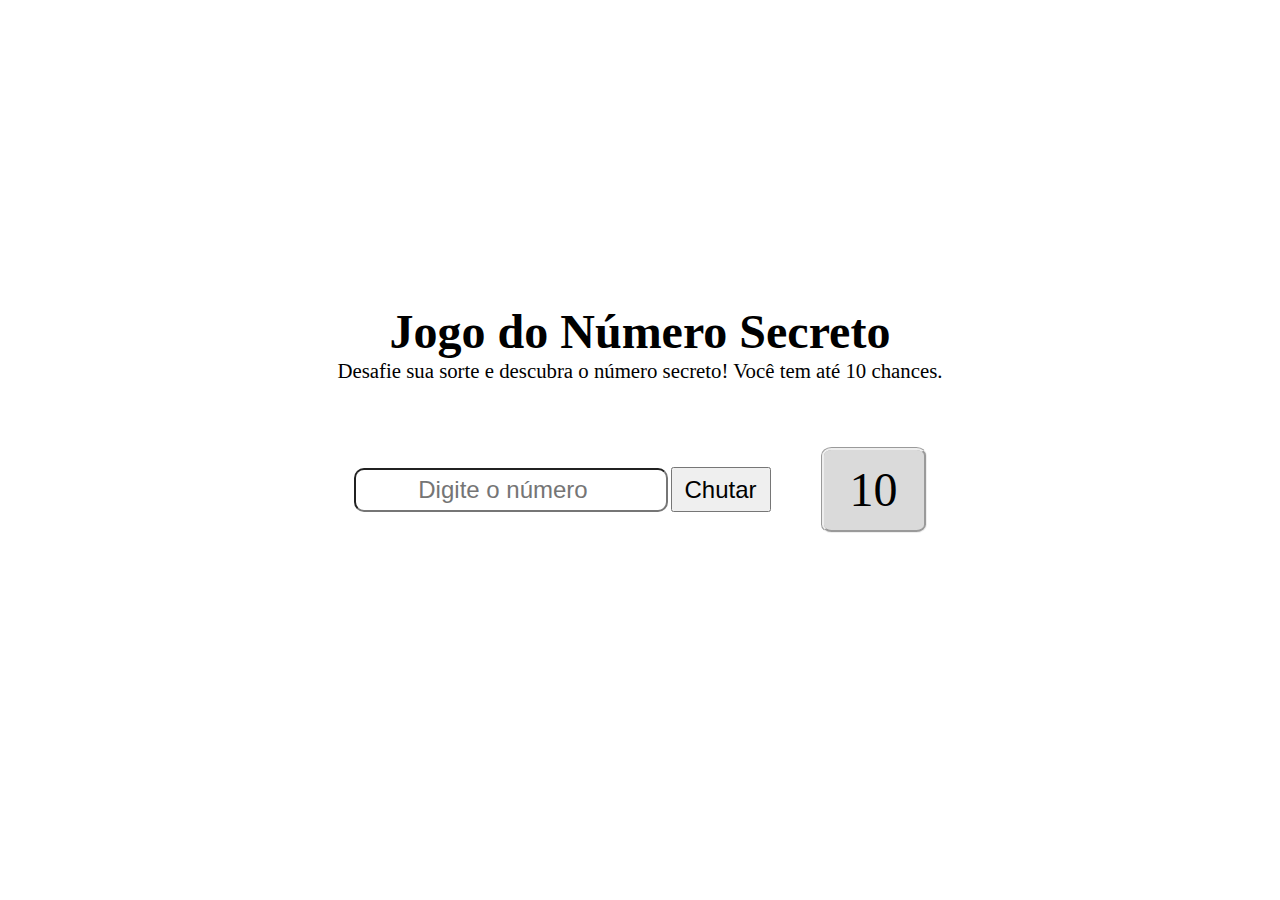
<file: public/index.html>
<!DOCTYPE html>
<html lang="pt-BR">
<head>
    <meta charset="UTF-8">
    <meta name="viewport" content="width=device-width, initial-scale=1.0">
    <link rel="icon" type="image/x-icon" src="/public/favicon.ico"/>
    <link rel="stylesheet" href="/public/styles/styles.css"/>
    <title>Jogo do Número Secreto</title>
</head>
<body>
    <section class="textos">
        <h1 class="textos_titulo"><strong>Jogo do Número Secreto</strong></h1>
        <p class="paragrafo_explicacao">Desafie sua sorte e descubra o número secreto! Você tem até 10 chances.</p>
    </section>
    <section id="usuario">
        <div id="usuario_interacoes">
            <input id="input_chute" type="number" value="" placeholder="Digite o número" />
            <button id="botao_chute" type="button">Chutar</button>
        </div>
        <p id="visor_tentativas"></p>
    </section>

    <script src="/src/main.js"></script>
</body>
</html>
</file>
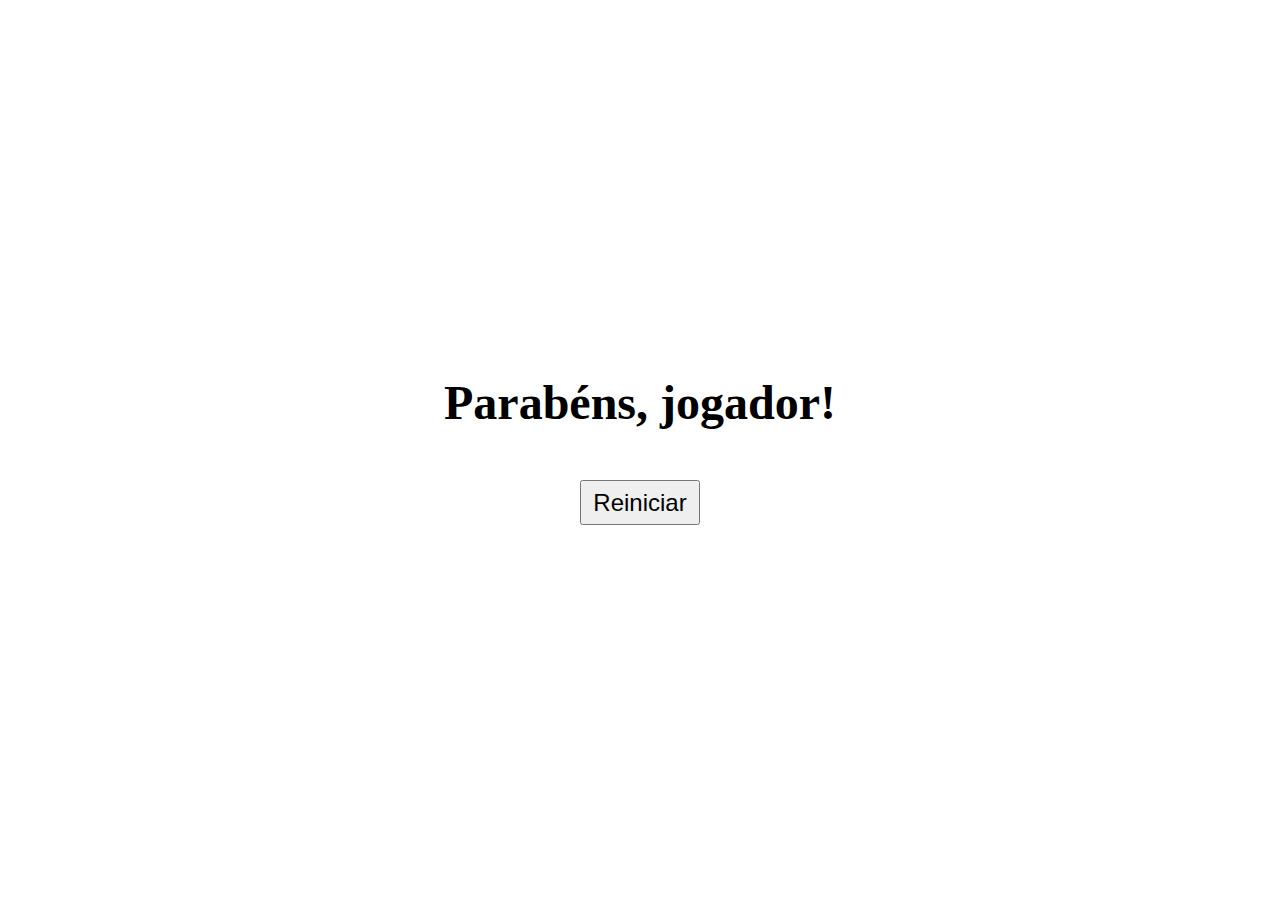
<file: public/acerto.html>
<!DOCTYPE html>
<html lang="pt-BR">

<head>
    <meta charset="UTF-8">
    <meta name="viewport" content="width=device-width, initial-scale=1.0">
    <title>Mandou bem!</title>
    <link rel="stylesheet" href="/public/styles/styles.css" />
</head>

<body class="body_acerto">
    <section class="textos">
        <h1 class="textos_titulo">Parabéns, jogador!</h1>
        <p class="paragrafo_explicacao" id="mensagem_acerto"></p>
    </section>
    <a href="/public/index.html" class="botao_reiniciar">
        <button id="botao_reiniciar" type="button">Reiniciar</button>
    </a>

    <script src="/src/main.js"></script>
</body>

</html>
</file>
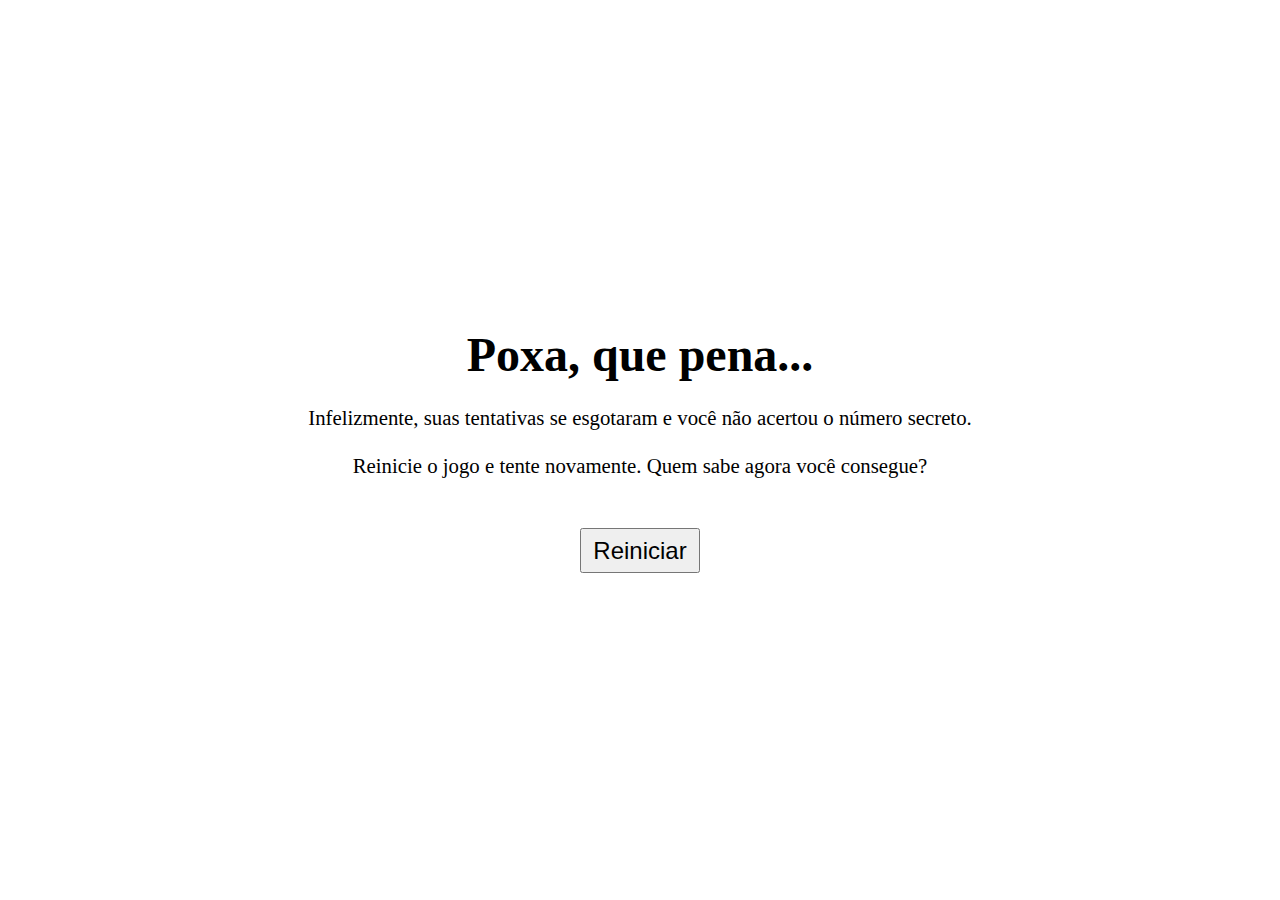
<file: public/derrota.html>
<!DOCTYPE html>
<html lang="pt-BR">

<head>
    <meta charset="UTF-8">
    <meta name="viewport" content="width=device-width, initial-scale=1.0">
    <title>Mandou bem!</title>
    <link rel="stylesheet" href="/public/styles/styles.css" />
</head>

<body class="body_acerto">
    <section class="textos">
        <h1 class="textos_titulo">Poxa, que pena...</h1>
        <p class="paragrafo_explicacao" id="mensagem_derrota"></p>
    </section>
    <a href="/public/index.html" class="botao_reiniciar">
        <button id="botao_reiniciar" type="button">Reiniciar</button>
    </a>

    <script src="/src/main.js"></script>
</body>

</html>
</file>
<file: public/styles/styles.css>
* {
    margin: 0;
    padding: 0;
}

body {
    width: 100%;
    height: 100dvh;
    display: flex;
    flex-direction: column;
    justify-content: center;
    align-items: center;
}

    .textos /*FLEXBOX*/ {
        display: flex;
        flex-direction: column;
        align-items: center;
    }
    
        .textos_titulo {
            font-size: 3rem;
        }

        .paragrafo_explicacao {
            text-align: center;
            font-size: 1.3rem;
        }
        
    #usuario /*FLEXBOX*/ {
        display: flex;
        gap: 50px;
        margin: 5%;
        justify-content: center;
        align-items: center;
    }

        #usuario_interacoes {
            display: flex;
            align-items: center;
            gap: 3px;
        }

            #input_chute {
                display: flex;
                text-align: center;
                font-size: 1.5rem;
                width: auto;
                height: 40px;
                border-radius: 10px;
            }

            #botao_chute {
                height: 45px;
                width: 100px;
                font-size: 1.5rem;
            }
            
    

        #visor_tentativas {
            display: flex;
            align-items: center;
            justify-content: center;
            font-size: 3rem;
            border-style: groove;
            border-radius: 10%;
            width: 100px;
            height: 80px;
            background-color: rgb(218, 218, 218);
        }

    .body_acerto {
        display: flex;
        flex-direction: column;
        justify-content: center;
        align-items: center;
        gap: 50px;
    }


    #botao_reiniciar {
        height: 45px;
        width: 120px;
        font-size: 1.5rem;

    }
</file>
